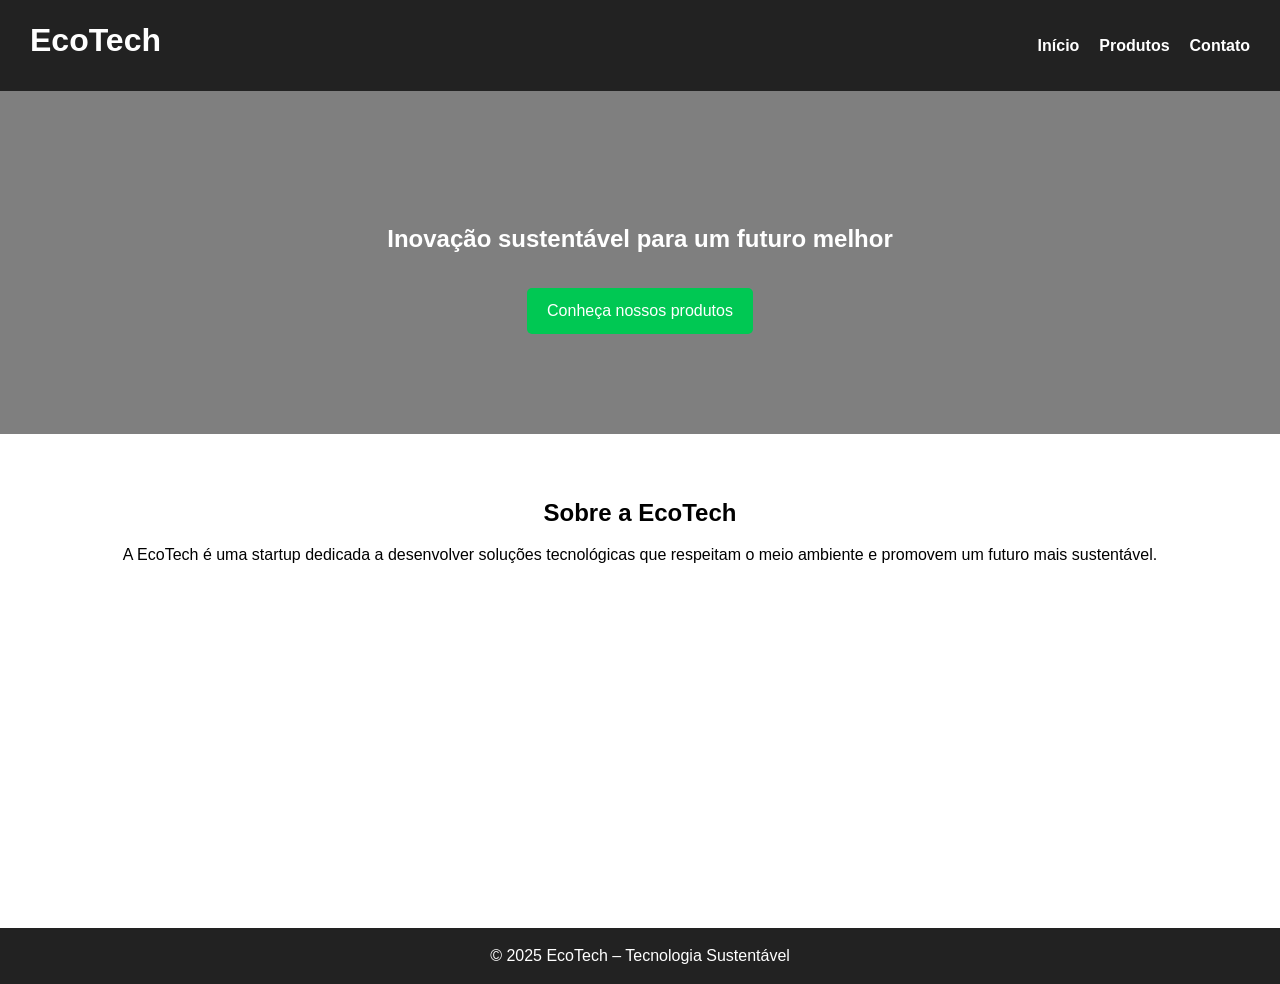
<file: index.html>
<!DOCTYPE html>
<html lang="pt-BR">
<head>
  <meta charset="UTF-8">
  <meta name="viewport" content="width=device-width, initial-scale=1.0">
  <title>EcoTech - Início</title>
  <link rel="stylesheet" href="style.css">
</head>
<body>
  <header>
    <h1>EcoTech</h1>
    <nav>
      <ul class="menu">
        <li><a href="index.html">Início</a></li>
        <li><a href="produtos.html">Produtos</a></li>
        <li><a href="contato.html">Contato</a></li>
      </ul>
    </nav>
  </header>

  <section class="banner">
    <h2>Inovação sustentável para um futuro melhor</h2>
    <a href="produtos.html" class="btn">Conheça nossos produtos</a>
  </section>

  <section class="sobre">
    <h2>Sobre a EcoTech</h2>
    <p>A EcoTech é uma startup dedicada a desenvolver soluções tecnológicas que respeitam o meio ambiente e promovem um futuro mais sustentável.</p>
  </section>

  <footer>
    <p>© 2025 EcoTech – Tecnologia Sustentável</p>
  </footer>
</body>
</html>
</file>
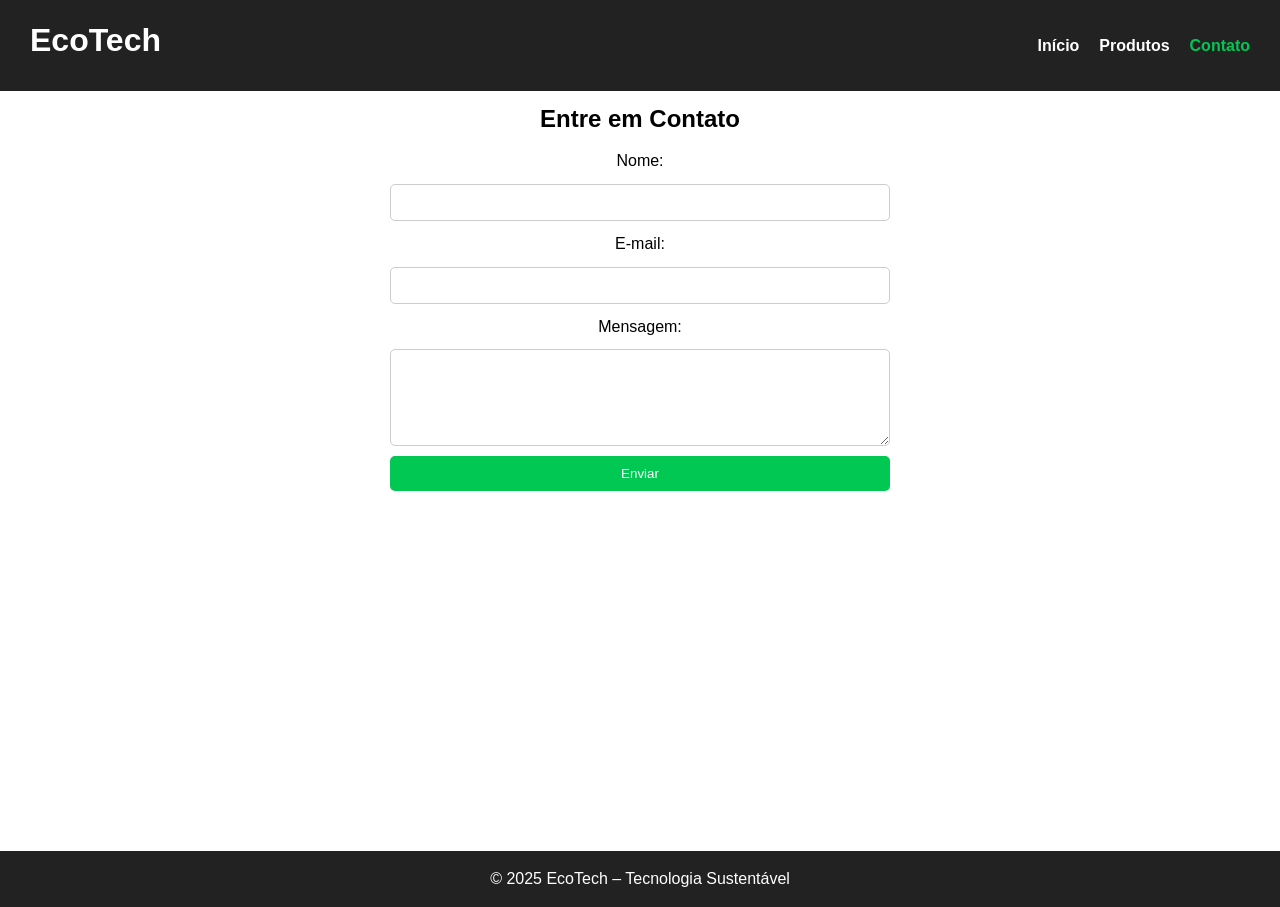
<file: contato.html>
<!DOCTYPE html>
<html lang="pt-BR">
<head>
  <meta charset="UTF-8">
  <meta name="viewport" content="width=device-width, initial-scale=1.0">
  <title>EcoTech - Contato</title>
  <link rel="stylesheet" href="style.css">
</head>
<body>
  <header>
    <h1>EcoTech</h1>
    <nav>
      <ul class="menu">
        <li><a href="index.html">Início</a></li>
        <li><a href="produtos.html">Produtos</a></li>
        <li><a href="contato.html" class="ativo">Contato</a></li>
      </ul>
    </nav>
  </header>

  <section class="contato">
    <h2>Entre em Contato</h2>
    <form>
      <label for="nome">Nome:</label>
      <input type="text" id="nome" name="nome" required>

      <label for="email">E-mail:</label>
      <input type="email" id="email" name="email" required>

      <label for="mensagem">Mensagem:</label>
      <textarea id="mensagem" name="mensagem" rows="5" required></textarea>

      <button type="submit">Enviar</button>
    </form>
  </section>

  <footer>
    <p>© 2025 EcoTech – Tecnologia Sustentável</p>
  </footer>
</body>
</html>
</file>
<file: style.css>
* {
    margin: 0;
    padding: 0;
    box-sizing: border-box;
  }
  
  body {
    font-family: Arial, Helvetica, sans-serif;
    line-height: 1.6;
  }
  
  h1, h2, h3 {
    margin-bottom: 10px;
  }
  
  a {
    text-decoration: none;
    color: inherit;
  }
  

  header {
    position: fixed;
    top: 0;
    width: 100%;
    background: #222;
    color: #fff;
    display: flex;
    justify-content: space-between;
    align-items: center;
    padding: 15px 30px;
    z-index: 1000;
  }
  
  .menu {
    list-style: none;
    display: flex;
    gap: 20px;
  }
  
  .menu a {
    color: #fff;
    font-weight: bold;
  }
  
  .menu a:hover,
  .menu .ativo {
    color: #00c853;
  }
  

  .banner {
    background: linear-gradient(rgba(0,0,0,0.5), rgba(0,0,0,0.5)), url('https://via.placeholder.com/1200x400') center/cover;
    color: #fff;
    text-align: center;
    padding: 150px 20px 100px;
    margin-top: 70px;
  }
  
  .banner .btn {
    display: inline-block;
    margin-top: 20px;
    background: #00c853;
    color: #fff;
    padding: 10px 20px;
    border-radius: 5px;
    transition: background 0.3s;
  }
  
  .banner .btn:hover {
    background: #009624;
  }
  

  .sobre {
    padding: 60px 20px;
    text-align: center;
  }
  

  .produtos {
    padding: 100px 20px 60px;
    text-align: center;
  }
  
  .grid-produtos {
    display: grid;
    gap: 20px;
    grid-template-columns: repeat(3, 1fr);
    margin-top: 30px;
  }
  
  .card {
    background: #f4f4f4;
    border-radius: 10px;
    padding: 20px;
    transition: transform 0.3s;
  }
  
  .card:hover {
    transform: scale(1.03);
  }
  
  .card img {
    width: 100%;
    border-radius: 10px;
    margin-bottom: 10px;
  }
  

  .contato {
    padding: 100px 20px 60px;
    text-align: center;
  }
  
  form {
    display: flex;
    flex-direction: column;
    max-width: 500px;
    margin: 0 auto;
    gap: 10px;
  }
  
  input, textarea {
    padding: 10px;
    border: 1px solid #ccc;
    border-radius: 5px;
  }
  
  button {
    background: #00c853;
    color: white;
    padding: 10px;
    border: none;
    border-radius: 5px;
    cursor: pointer;
    transition: background 0.3s;
  }
  
  button:hover {
    background: #009624;
  }
  

  footer {
    background: #222;
    color: #fff;
    text-align: center;
    padding: 15px;
    margin-top: 300px;
  }
  

  @media (max-width: 900px) {
    .grid-produtos {
      grid-template-columns: repeat(2, 1fr);
    }
  }
  
  @media (max-width: 600px) {
    header {
      flex-direction: column;
    }
  
    .menu {
      flex-direction: column;
      gap: 10px;
    }
  
    .grid-produtos {
      grid-template-columns: 1fr;
    }
  
    .banner {
      padding: 120px 10px 80px;
    }
  }
</file>
